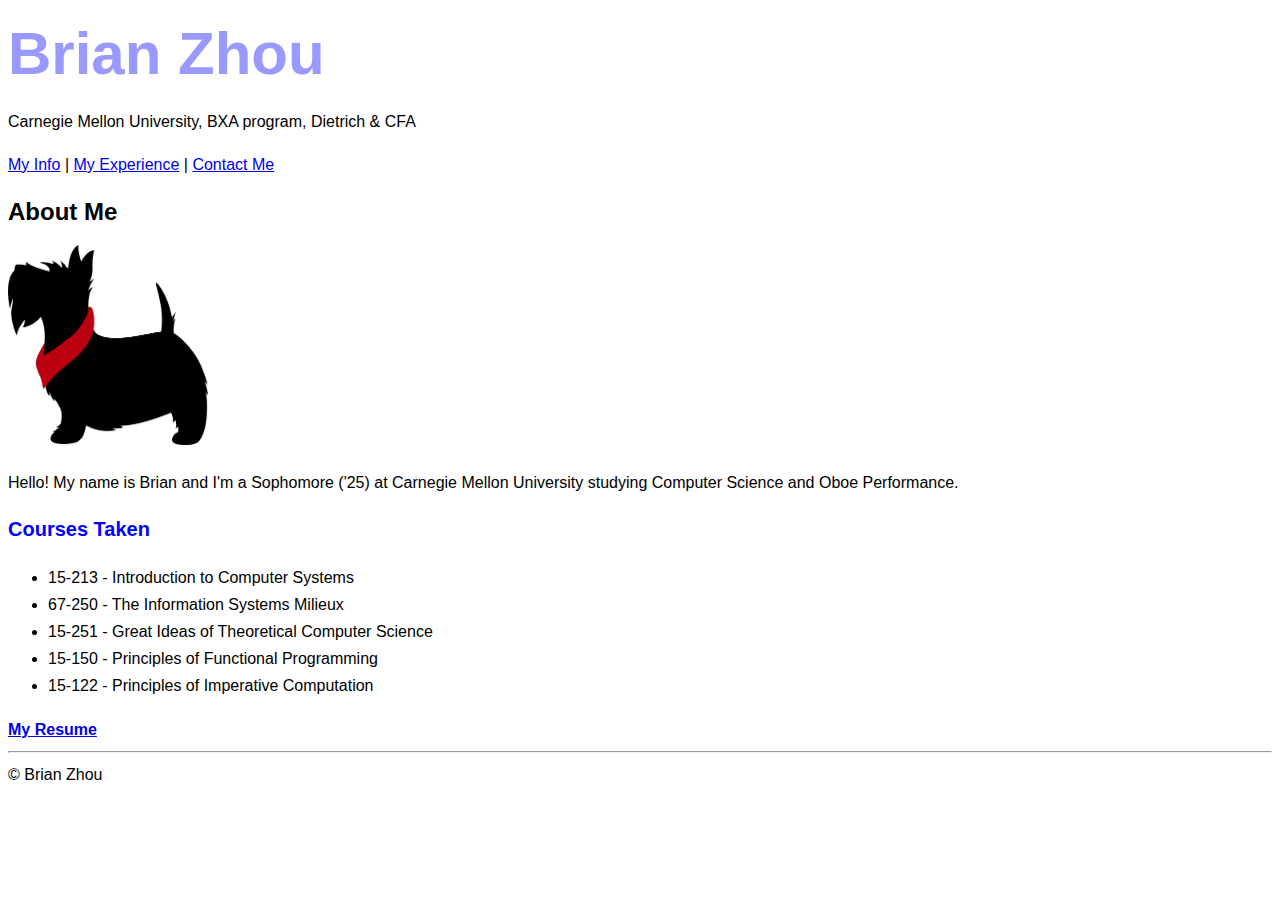
<file: brianz-lab1/index.html>
<!DOCTYPE html>
<html lang="en">
    <head>
        <meta charset="utf-8">
        <meta name="author" content="Brian Zhou">
        <meta name="keywords" content="Carnegie Mellon University, Information Systems">
        <meta name="description" content="Brian Zhou professional website">
        <link rel="stylesheet" type="text/css" href="css/styles.css">


        <title>Website of Brian Zhou</title>
    </head>
    <body>

        <header>
            <h1>Brian Zhou</h1>
            <p>Carnegie Mellon University, BXA program, Dietrich & CFA</p>
        </header>

        <nav>
            <a href="index.html">My Info</a> |
            <a href="experience.html">My Experience</a> |
            <a href="contact-info.html">Contact Me</a>
        </nav>

        <div id="content">
            <h2>About Me</h2>
            <img src="images/scotty.png" alt="Photo of Brian Zhou" width="200" height="200">
            
            <div id="bio">
                <p>Hello! My name is Brian and I'm a Sophomore ('25) at Carnegie Mellon University studying Computer Science and Oboe Performance.
                    </p>
                <h3>Courses Taken</h3>
                <ul>
                    <li>15-213 - Introduction to Computer Systems</li>
                    <li>67-250 - The Information Systems Milieux</li>
                    <li>15-251 - Great Ideas of Theoretical Computer Science</li>
                    <li>15-150 - Principles of Functional Programming</li>
                    <li>15-122 - Principles of Imperative Computation</li>
                </ul>
                <a href="resume.pdf" target="_blank"><strong>My Resume</strong></a>
            </div> <!-- close bio -->
        </div> <!-- close content-->
        
        <footer>
            <hr>
            &copy; Brian Zhou
        </footer>
    </body>
    
</html>
</file>
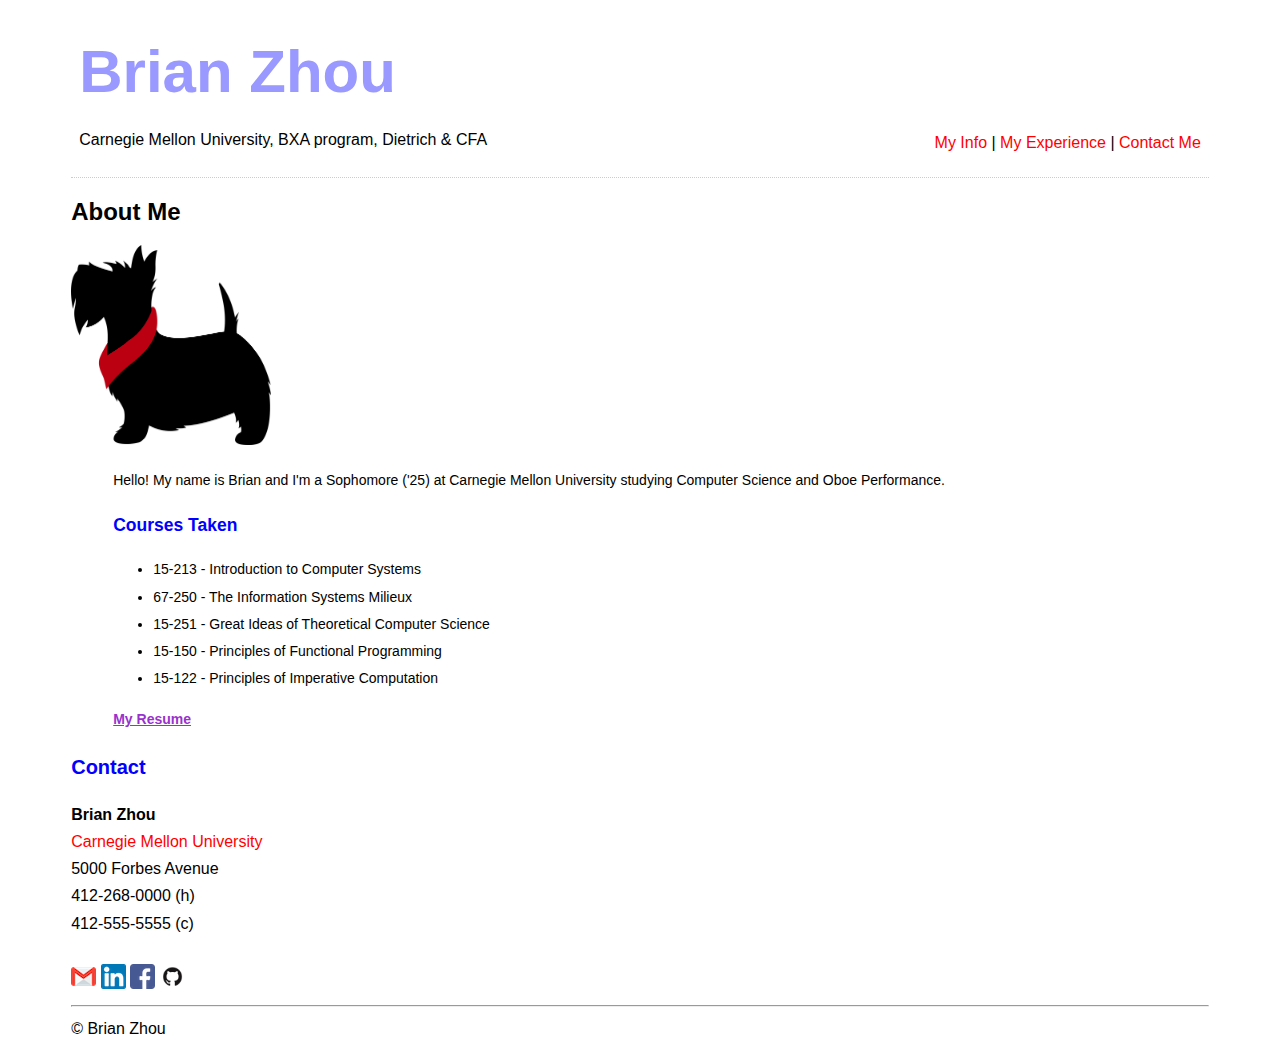
<file: brianz-lab2/index.html>
<!DOCTYPE html>
<html lang="en">
    <head>
        <meta charset="utf-8">
        <meta name="author" content="Brian Zhou">
        <meta name="keywords" content="Carnegie Mellon University, Information Systems">
        <meta name="description" content="Brian Zhou professional website">
        <link rel="stylesheet" type="text/css" href="css/styles.css">


        <title>Website of Brian Zhou</title>
    </head>
    <body>
        <div id="container">
            <div id="top_row">
                <header>
                    <h1>Brian Zhou</h1>
                    <p>Carnegie Mellon University, BXA program, Dietrich & CFA</p>
                </header>

                <nav>
                    <a href="index.html">My Info</a> |
                    <a href="experience.html">My Experience</a> |
                    <a href="contact-info.html">Contact Me</a>
                </nav>
            </div> <!-- close top row -->

            <div id="content">
                <h2>About Me</h2>
                <img src="images/scotty.png" alt="Photo of Brian Zhou" width="200" height="200">
                
                <div id="bio">
                    <p>Hello! My name is Brian and I'm a Sophomore ('25) at Carnegie Mellon University studying Computer Science and Oboe Performance.
                        </p>
                    <h3>Courses Taken</h3>
                    <ul>
                        <li>15-213 - Introduction to Computer Systems</li>
                        <li>67-250 - The Information Systems Milieux</li>
                        <li>15-251 - Great Ideas of Theoretical Computer Science</li>
                        <li>15-150 - Principles of Functional Programming</li>
                        <li>15-122 - Principles of Imperative Computation</li>
                    </ul>
                    <a href="resume.pdf" target="_blank"><strong>My Resume</strong></a>
                </div> <!-- close bio -->
            </div> <!-- close content-->

            <div id="sidebar">
                <h3>Contact</h3>
                <strong>Brian Zhou</strong><br>
                <a href="http://www.cmu.edu" target="_blank">Carnegie Mellon University</a><br>
                5000 Forbes Avenue <br>
                412-268-0000 (h) <br>
                412-555-5555 (c) <br><br>
                <a href="mailto:brianz@andrew.cmu.edu"><img src="images/email.png" alt="Mail Icon"></a>
                <a href="http://www.linkedin.com/in/brian-zhou-cmu"><img src="images/linkedin.png" alt="LinkedIn Icon"></a>
                <a href="http://www.facebook.com"><img src="images/facebook.png" alt="Facebook Icon"></a>
                <a href="https://github.com/bzhou1"><img src="images/github.png" alt="GitHub Icon" width="25" height="25"></a>
            </div> <!-- close sidebar-->

            <footer>
                <hr>
                &copy; Brian Zhou
            </footer>
        </div> <!-- close container -->
    </body>
    
</html>
</file>
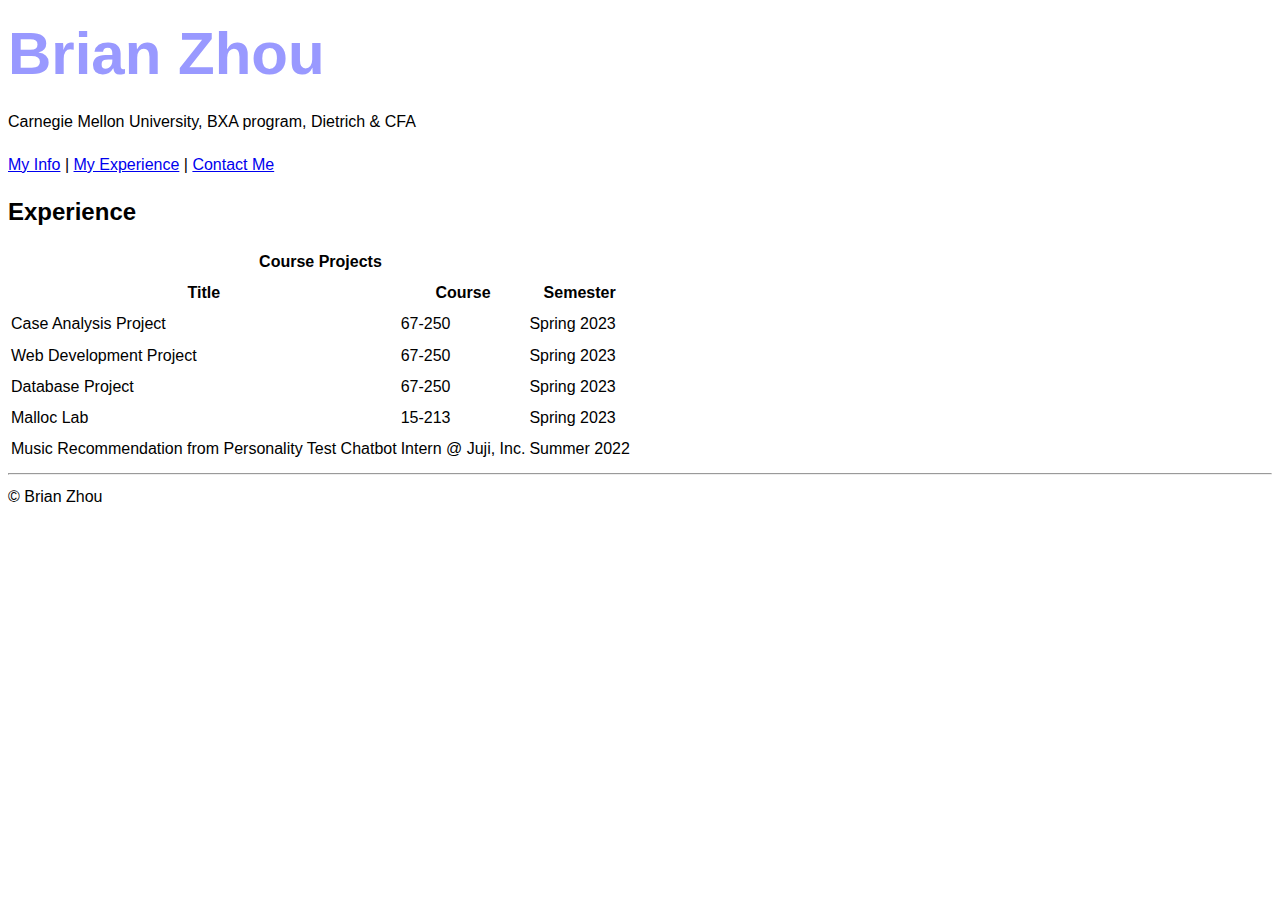
<file: brianz-lab1/experience.html>
<!DOCTYPE html>
<html lang="en">
    <head>
        <meta charset="utf-8">
        <meta name="author" content="Brian Zhou">
        <meta name="keywords" content="Carnegie Mellon University, Information Systems">
        <meta name="description" content="Brian Zhou professional website">
        <link rel="stylesheet" type="text/css" href="css/styles.css">

        <title>Website of Brian Zhou</title>
    </head>
    <body>

        <header>
            <h1>Brian Zhou</h1>
            <p>Carnegie Mellon University, BXA program, Dietrich & CFA</p>
        </header>

        <nav>
            <a href="index.html">My Info</a> |
            <a href="experience.html">My Experience</a> |
            <a href="contact-info.html">Contact Me</a>
        </nav>

        <div id="content">
            <h2>Experience</h2>

            <table>
                <tr>
                    <th colspan="3">Course Projects</th>
                </tr>
                <tr>
                    <th>Title</th>
                    <th>Course</th>
                    <th>Semester</th>
                </tr>
                <tr>
                    <td>Case Analysis Project</td>
                    <td>67-250</td>
                    <td>Spring 2023</td>
                </tr>
                <tr>
                    <td>Web Development Project</td>
                    <td>67-250</td>
                    <td>Spring 2023</td>
                </tr>
                <tr>
                    <td>Database Project</td>
                    <td>67-250</td>
                    <td>Spring 2023</td>
                </tr>
                <tr>
                    <td>Malloc Lab</td>
                    <td>15-213</td>
                    <td>Spring 2023</td>
                </tr>
                <tr>
                    <td>Music Recommendation from Personality Test Chatbot</td>
                    <td>Intern @ Juji, Inc.</td>
                    <td>Summer 2022</td>
                </tr>

                
            </table>
        </div> <!-- close content-->
        <footer>
            <hr>
            &copy; Brian Zhou
        </footer>
    </body>
    
</html>
</file>
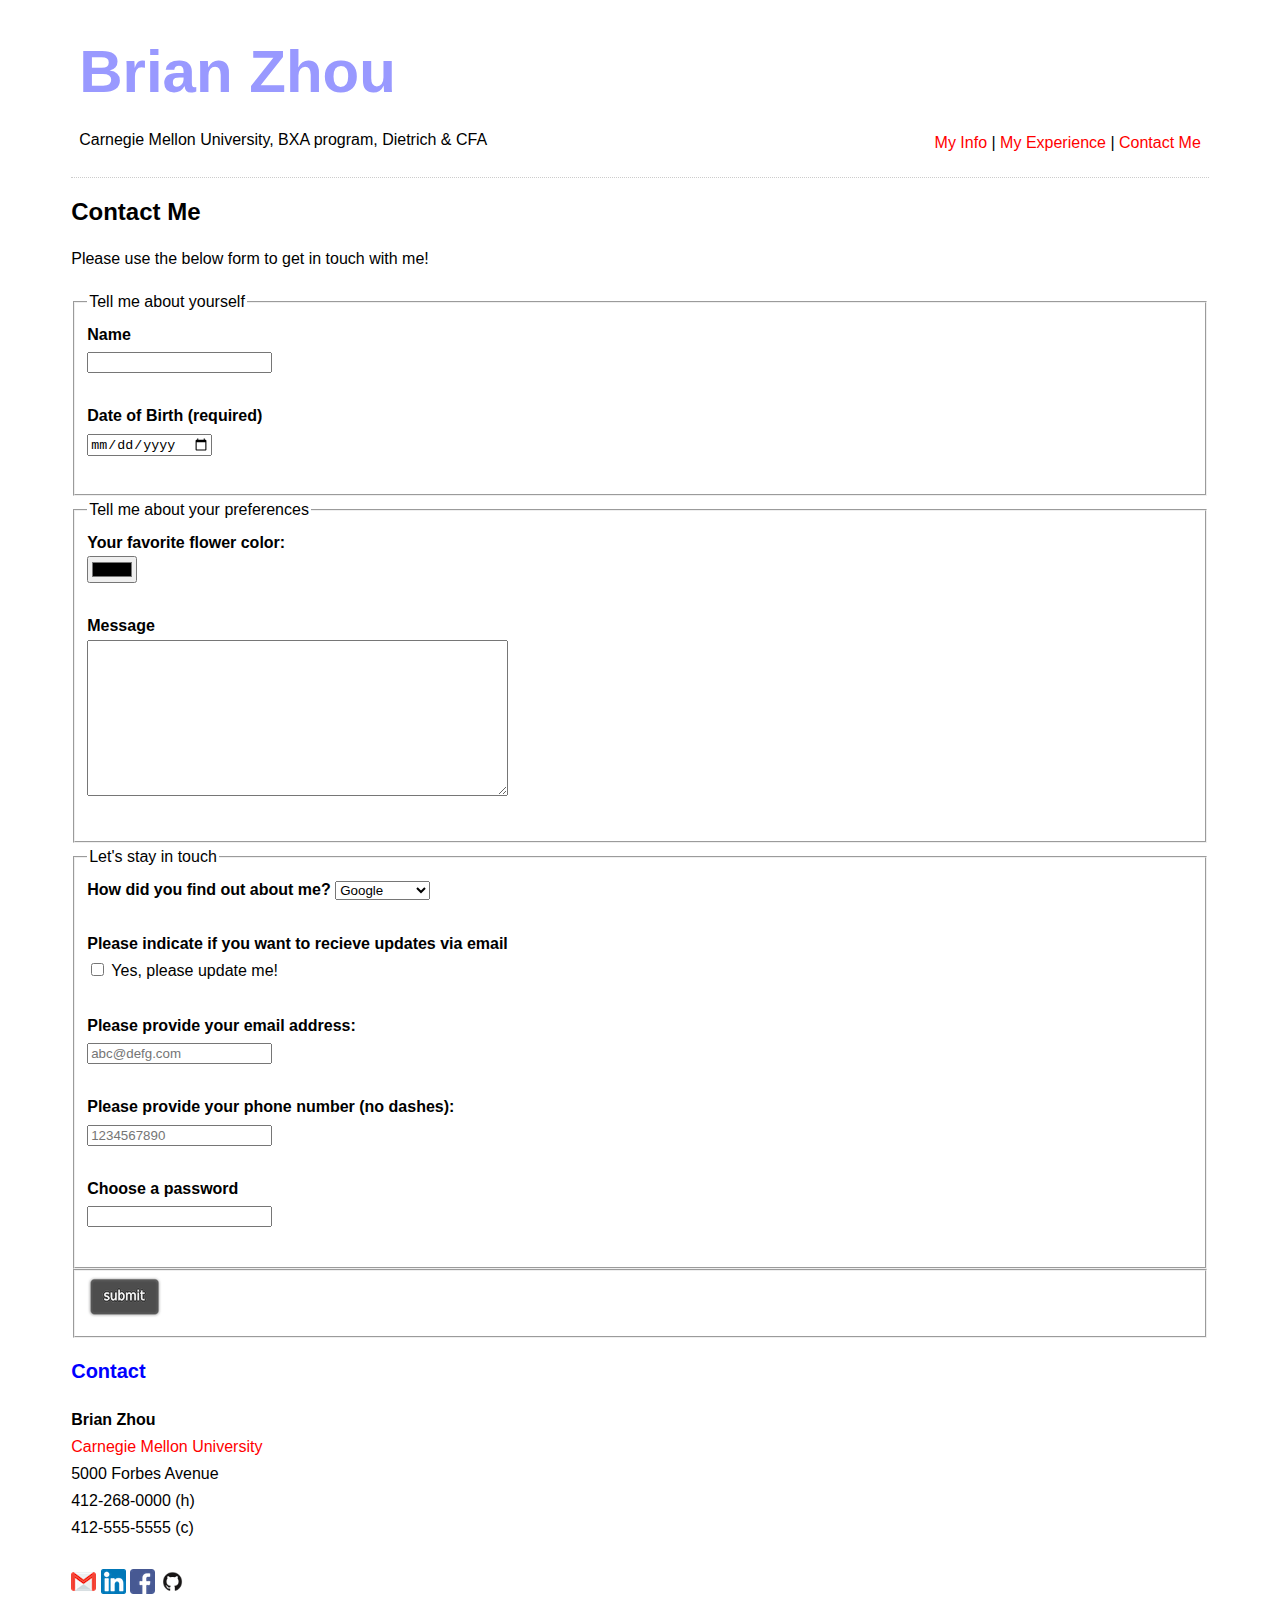
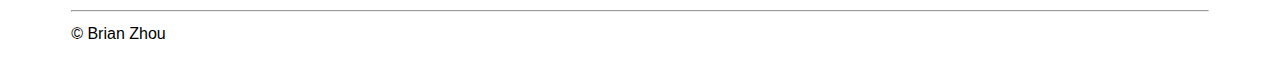
<file: brianz-lab2/contact-info.html>
<!DOCTYPE html>
<html lang="en">
    <head>
        <meta charset="utf-8">
        <meta name="author" content="Brian Zhou">
        <meta name="keywords" content="Carnegie Mellon University, Information Systems">
        <meta name="description" content="Brian Zhou professional website">
        <link rel="stylesheet" type="text/css" href="css/styles.css">


        <title>Website of Brian Zhou</title>
    </head>
    <body>
        <div id="container">
            <div id="top_row">
                <header>
                    <h1>Brian Zhou</h1>
                    <p>Carnegie Mellon University, BXA program, Dietrich & CFA</p>
                </header>

                <nav>
                    <a href="index.html">My Info</a> |
                    <a href="experience.html">My Experience</a> |
                    <a href="contact-info.html">Contact Me</a>
                </nav>
            </div> <!-- close top row -->

            <div id="content">
                <h2>Contact Me</h2>
                <p>Please use the below form to get in touch with me!</p>
            </div> <!-- close content-->
            
            <form>
                <fieldset>
                    <legend>Tell me about yourself</legend>
                    <label for="name"><strong>Name</strong></label><br>
                    <input type="text" id="name" name="name" maxlength="250"><br><br>
                    
                    <label for="birthdate"><strong>Date of Birth (required)</strong></label><br>
                    <input type="date" id="birthdate" name="birthdate"><br><br>
                </fieldset>
                <fieldset>
                    <legend>Tell me about your preferences</legend>
                    <label for="flowercolor"><strong>Your favorite flower color:</strong></label><br>
                    <input type="color" id="flowercolor" name="flowercolor"><br><br>

                    <label for="msg"><strong>Message</strong></label><br>
                    <textarea id="msg" name="msg" rows="10" cols="50" maxlength="1000"></textarea><br><br>
                </fieldset>
                <fieldset>
                    <legend>Let's stay in touch</legend>
                    <label for="findout"><strong>How did you find out about me?</strong></label>
                    <select name="findout" id="findout">
                        <option value="Google">Google</option>
                        <option value="News article">News article</option>
                        <option value="Friend">Friend</option>
                        <option value="Other">Other</option>
                    </select><br><br>

                    <label for="emailupdates"><strong>Please indicate if you want to recieve updates via email</strong></label><br>
                    <input type="checkbox" id="emailupdates" name="emailupdates" value="yes">
                    <label for="emailupdates">Yes, please update me!</label><br><br>

                    <label for="email"><strong>Please provide your email address:</strong></label><br>
                    <input type="email" id="email" name="email" placeholder="abc@defg.com"><br><br>

                    <label for="phone"><strong>Please provide your phone number (no dashes):</strong></label><br>
                    <input type="tel" id="phone" name="phone" placeholder="1234567890"><br><br>

                    <label for="pwd"><strong>Choose a password</strong></label><br>
                    <input type="password" id="pwd" name="pwd" maxlength="20"><br><br>
                </fieldset>
                <fieldset>
                    <input type="image" src="images/submit.png" alt="Submit" name="btnimage">
                </fieldset>
            </form>

            <div id="sidebar">
                <h3>Contact</h3>
                <strong>Brian Zhou</strong><br>
                <a href="http://www.cmu.edu" target="_blank">Carnegie Mellon University</a><br>
                5000 Forbes Avenue <br>
                412-268-0000 (h) <br>
                412-555-5555 (c) <br><br>
                <a href="mailto:brianz@andrew.cmu.edu"><img src="images/email.png" alt="Mail Icon"></a>
                <a href="http://www.linkedin.com/in/brian-zhou-cmu"><img src="images/linkedin.png" alt="LinkedIn Icon"></a>
                <a href="http://www.facebook.com"><img src="images/facebook.png" alt="Facebook Icon"></a>
                <a href="https://github.com/bzhou1"><img src="images/github.png" alt="GitHub Icon" width="25" height="25"></a>
            </div> <!-- close sidebar-->
            <footer>
                <hr>
                &copy; Brian Zhou
            </footer>
        </div>
    </body>
    
</html>
</file>
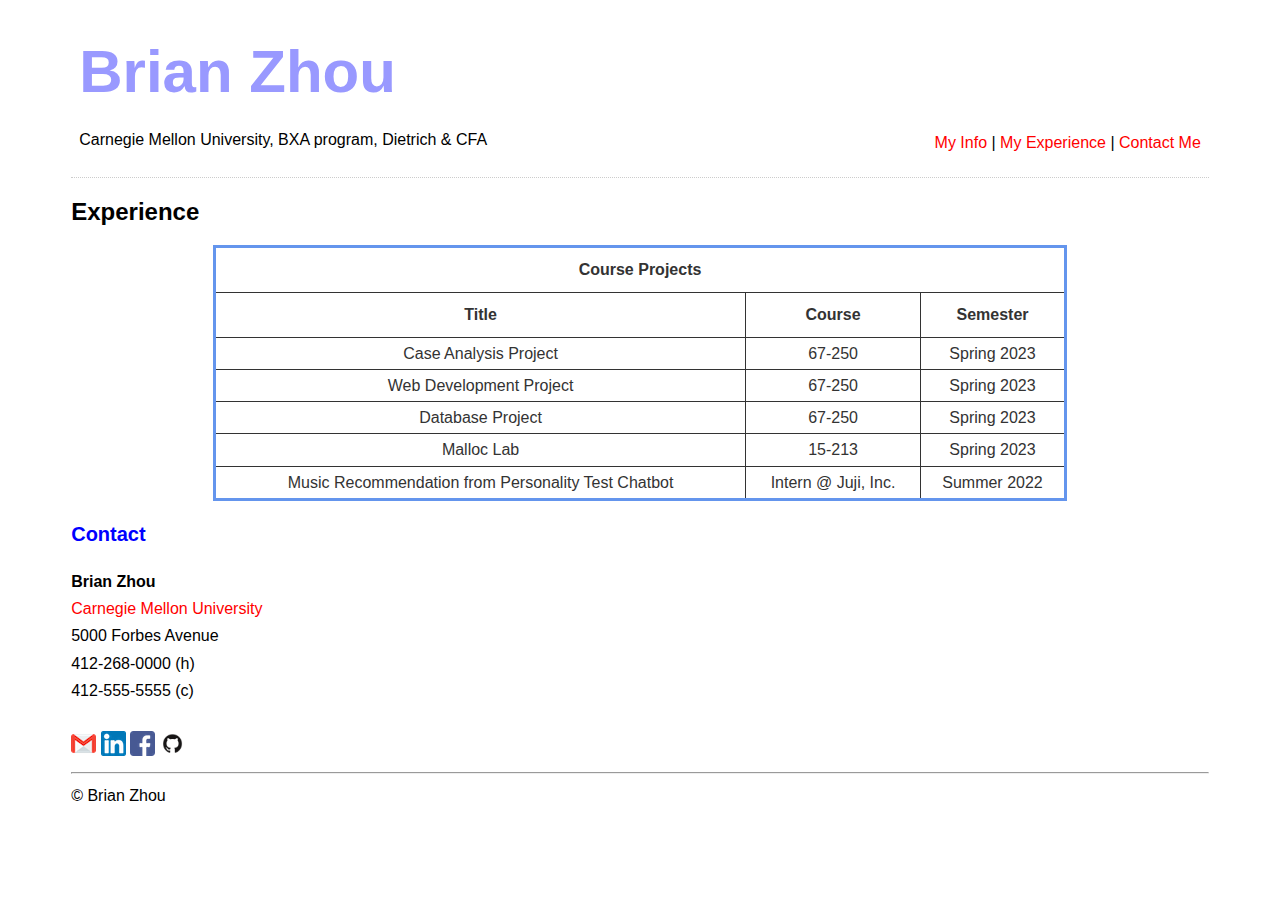
<file: brianz-lab2/experience.html>
<!DOCTYPE html>
<html lang="en">
    <head>
        <meta charset="utf-8">
        <meta name="author" content="Brian Zhou">
        <meta name="keywords" content="Carnegie Mellon University, Information Systems">
        <meta name="description" content="Brian Zhou professional website">
        <link rel="stylesheet" type="text/css" href="css/styles.css">

        <title>Website of Brian Zhou</title>
    </head>
    <body>
        <div id="container">
            <div id="top_row">
                <header>
                    <h1>Brian Zhou</h1>
                    <p>Carnegie Mellon University, BXA program, Dietrich & CFA</p>
                </header>

                <nav>
                    <a href="index.html">My Info</a> |
                    <a href="experience.html">My Experience</a> |
                    <a href="contact-info.html">Contact Me</a>
                </nav>
            </div> <!-- close top row -->

            <div id="content">
                <h2>Experience</h2>
                <table>
                    <tr>
                        <th colspan="3">Course Projects</th>
                    </tr>
                    <tr>
                        <th>Title</th>
                        <th>Course</th>
                        <th>Semester</th>
                    </tr>
                    <tr>
                        <td>Case Analysis Project</td>
                        <td>67-250</td>
                        <td>Spring 2023</td>
                    </tr>
                    <tr>
                        <td>Web Development Project</td>
                        <td>67-250</td>
                        <td>Spring 2023</td>
                    </tr>
                    <tr>
                        <td>Database Project</td>
                        <td>67-250</td>
                        <td>Spring 2023</td>
                    </tr>
                    <tr>
                        <td>Malloc Lab</td>
                        <td>15-213</td>
                        <td>Spring 2023</td>
                    </tr>
                    <tr>
                        <td>Music Recommendation from Personality Test Chatbot</td>
                        <td>Intern @ Juji, Inc.</td>
                        <td>Summer 2022</td>
                    </tr>
                </table>
            </div> <!-- close content-->

            <div id="sidebar">
                <h3>Contact</h3>
                <strong>Brian Zhou</strong><br>
                <a href="http://www.cmu.edu" target="_blank">Carnegie Mellon University</a><br>
                5000 Forbes Avenue <br>
                412-268-0000 (h) <br>
                412-555-5555 (c) <br><br>
                <a href="mailto:brianz@andrew.cmu.edu"><img src="images/email.png" alt="Mail Icon"></a>
                <a href="http://www.linkedin.com/in/brian-zhou-cmu"><img src="images/linkedin.png" alt="LinkedIn Icon"></a>
                <a href="http://www.facebook.com"><img src="images/facebook.png" alt="Facebook Icon"></a>
                <a href="https://github.com/bzhou1"><img src="images/github.png" alt="GitHub Icon" width="25" height="25"></a>
            </div> <!-- close sidebar-->

            <footer>
                <hr>
                &copy; Brian Zhou
            </footer>
        </div> <!-- close container -->
    </body>
    
</html>
</file>
<file: brianz-lab1/css/styles.css>
body {
    font-family: "Helvetica Neue", Helvetica, Arial, Sans-serif;
    font-size: 100%;
    line-height: 1.7em;
    color: #000000;
}
h1 {
    color: #9999FF;
    font-size: 3.75em;
}
h2 {
    font-size: 1.5em;
}
h3 {
    color: #0000FF;
    font-size: 1.25em;
}
</file>
<file: brianz-lab2/css/styles.css>
body {
    font-family: "Helvetica Neue", Helvetica, Arial, Sans-serif;
    font-size: 100%;
    line-height: 1.7em;
    color: #000000;
}
#top_row h1 {
    color: #9999FF;
    font-size: 3.75em;
}
h2 {
    font-size: 1.5em;
}
h3 {
    color: #0000FF;
    font-size: 1.25em;
}
a {
    color:red;
    text-decoration: none;
}
a:hover {
    color:blanchedalmond;
    text-decoration: underline;
}
#bio {
    font-size: 0.875em;
    margin-left: 3em;
}
#bio a {
    color: darkorchid;
    text-decoration: underline;
}
#bio a:hover {
    color: aliceblue;
    text-decoration: overline;
}
table {
    width: 75%;
    border-style: solid;
    border-width: 3px;
    border-color: cornflowerblue;
    border-spacing: 3px;
    margin: auto;
    table-layout: auto;
    border-collapse: collapse;
}
th {
    height: 40px;
    font-weight: bold;
}
th, td {
    padding: 2px;
    text-align: center;
    border-style: solid;
    border-width: 1px;
    color: #333333;
}
#container {
    width: 90%;
    margin: 10px auto;
    /* border: 1px solid gray */
}
#top_row {
    border-bottom: 1px dotted #ccc;
    padding: .5em .5em 3em .5em; /* top, right, bottom, left */
}
#top_row nav {
    float: right;
}
#top_row header {
    margin-bottom: -2.5em;
}
</file>
